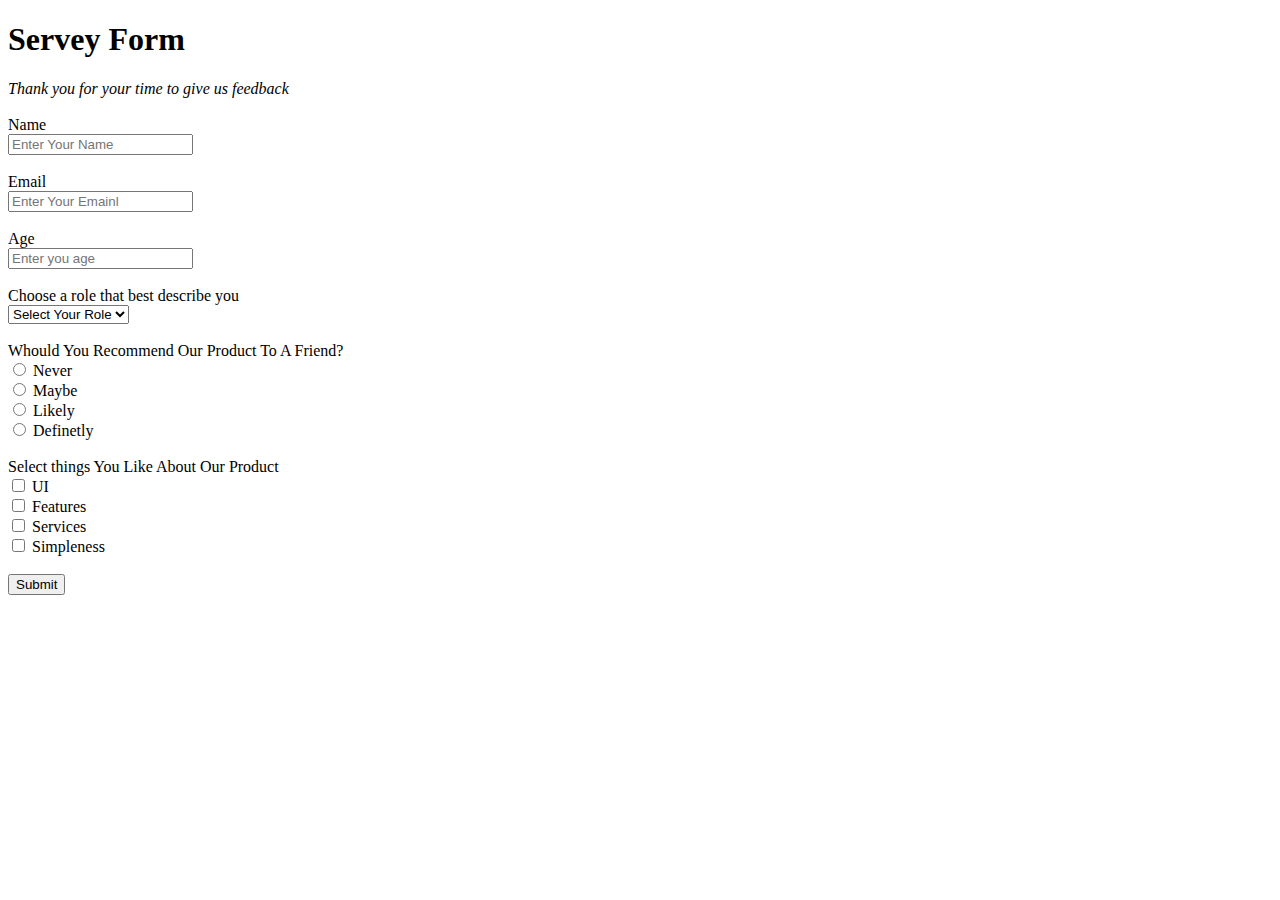
<file: Frontend Development/HTML/1st_task.html>
<!DOCTYPE html>
<html lang="en">
  <head>
    <meta charset="UTF-8" />
    <meta name="viewport" content="width=device-width, initial-scale=1.0" />
    <title>Servey Form</title>
  </head>
  <body>
    <header></header>
    <main>
      <!-- Html for a servey form  -->
      <h1>Servey Form</h1>
      <div class="container">
        <form action="server_whatever" method="post">
          <!-- caption  -->
          <caption>
            <i>Thank you for your time to give us feedback</i>
          </caption>
          <br />
          <br />

          <!-- for name  -->
          <label for="Name"
            >Name <br />
            <input
              type="text"
              name="Name"
              id="Name"
              placeholder="Enter Your Name"
            />
          </label>
          <br />
          <br />

          <!-- For Email  -->
          <label for="Email"
            >Email
            <br />
            <input
              type="email"
              name="email"
              id="email"
              placeholder="Enter Your Emainl"
            />
          </label>
          <br />
          <br />

          <!-- For Age  -->
          <label for="Age"
            >Age <br />
            <input
              type="number"
              name="Age"
              id="Age"
              placeholder="Enter you age"
              min="18"
            />
          </label>
          <br />
          <br />

          <!-- For choosing A RULE -->
          <label for="Role"
            >Choose a role that best describe you <br />
            <select name="Role" id="Role">
              <option value="Nothing" selected disabled>
                Select Your Role
              </option>
              <option value="Doctor">Doctor</option>
              <option value="Engineer">Engineer</option>
              <option value="Police_officer">Policeofficer</option>
            </select></label
          >
          <br />
          <br />

          <!-- For RecomindTIONS -->
          <label for="Recommend"
            >Whould You Recommend Our Product To A Friend?</label
          >
          <br />
          <label for="Never">
            <input type="radio" name="Recommend" id="Never" />
            Never
          </label>
          <br />
          <!-- <label for="mabye"
            ><input type="radio" name="Recommend" id="mabye" />Mabye</label
          >
          <label for="Mabye">
            <input type="radio" name="Recommend" id="Maybe" />
            Mabye</label
          > -->

          <label for="May">
            <input type="radio" name="Recommend" id="May" />
            Maybe
          </label>

          <br />
          <label for="Likely">
            <input type="radio" name="Recommend" id="Likely" />
            Likely
          </label>
          <br />
          <label for="Definetly">
            <input type="radio" name="Recommend" id="Definetly" />
            Definetly
          </label>
          <br />
          <br />

          <!-- For Liking a product  -->
          <label for="Like">Select things You Like About Our Product</label>
          <br />
          <label for="UI">
            <input type="checkbox" name="Like" id="UI" />
            UI
          </label>
          <br />
          <label for="Features">
            <input type="checkbox" name="Like" id="Features" />
            Features</label
          >
          <br />
          <label for="Services">
            <input type="checkbox" name="Like" id="Services" />
            Services
          </label>
          <br />
          <label for="Simpleness">
            <input type="checkbox" name="Like" id="Simpleness" />
            Simpleness
          </label>
          <br />
          <br />

          <!-- Submit  -->
          <label for="Submit">
            <input type="submit" name="Submit" id="Submit" />
          </label>
        </form>
      </div>
    </main>
    <footer></footer>
  </body>
</html>
</file>
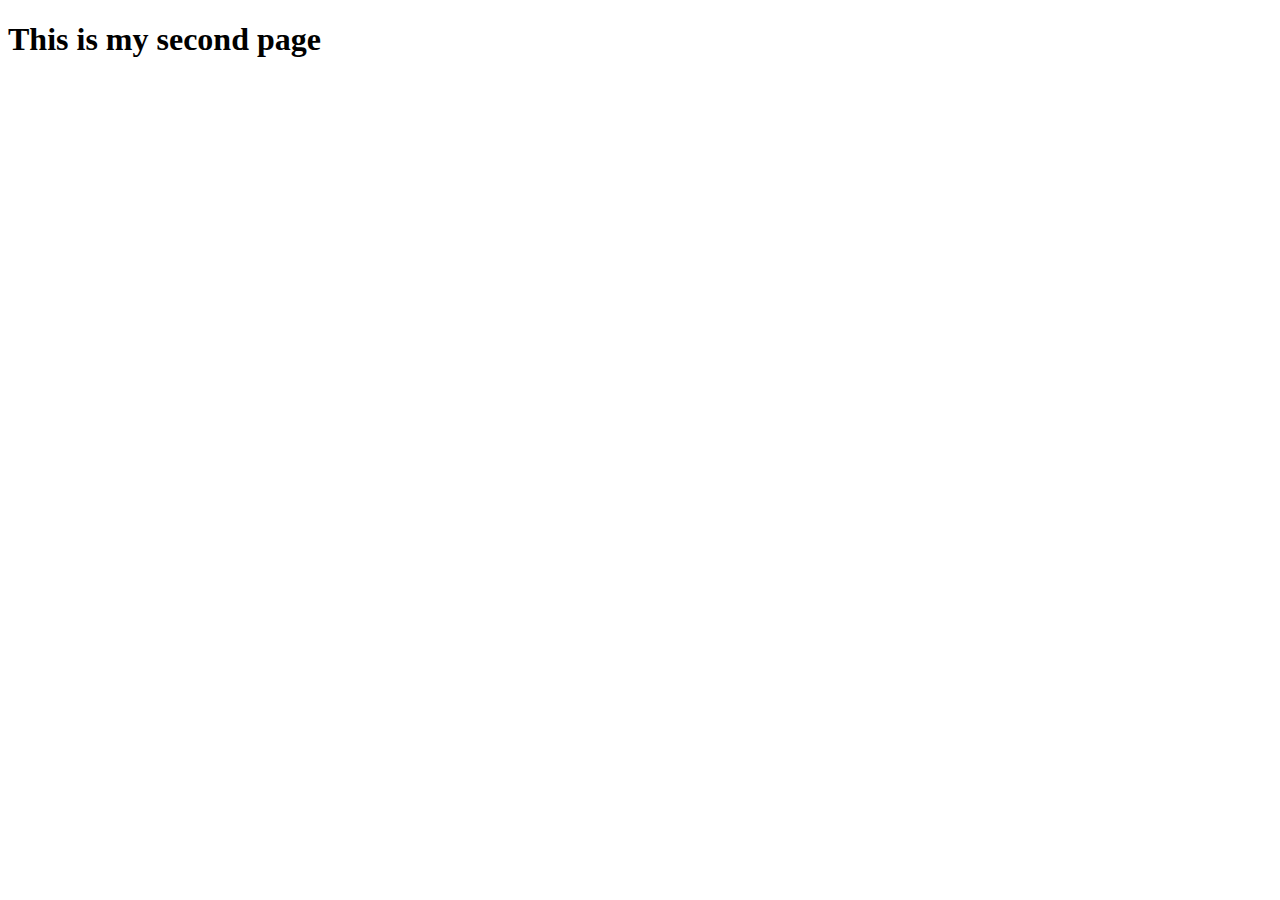
<file: Frontend Development/HTML/2nd_page.html>
<!DOCTYPE html>
<html lang="en">
  <head>
    <meta charset="UTF-8" />
    <meta name="viewport" content="width=<device-width>, initial-scale=1.0" />
    <title>Document</title>
  </head>
  <body>
    <h1>This is my second page</h1>
  </body>
</html>
</file>
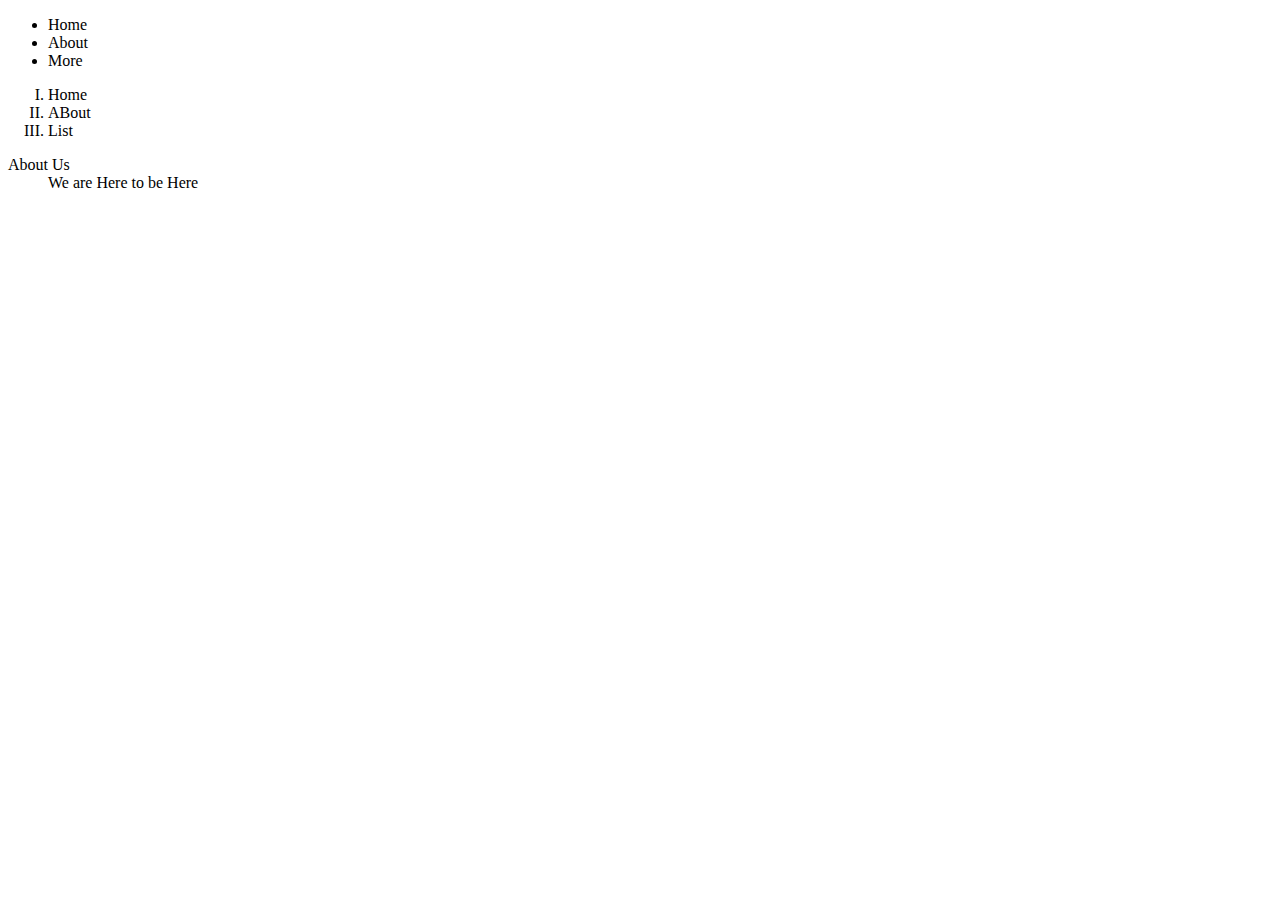
<file: Frontend Development/HTML/chapter4.htm>
<!DOCTYPE html>
<html lang="en">
  <head>
    <meta charset="UTF-8" />
    <meta name="viewport" content="width=device-width, initial-scale=1.0" />
    <title>Document</title>
  </head>
  <body>
    <header>
      <ul type="disk">
        <li>Home</li>
        <li>About</li>
        <li>More</li>
      </ul>
      <ol type="I">
        <li>Home</li>
        <li>ABout</li>
        <li>List</li>
      </ol>
      <dl>
        <dt>About Us</dt>
        <dd>We are Here to be Here</dd>
      </dl>
    </header>
    <main></main>
    <footer></footer>
  </body>
</html>
</file>
